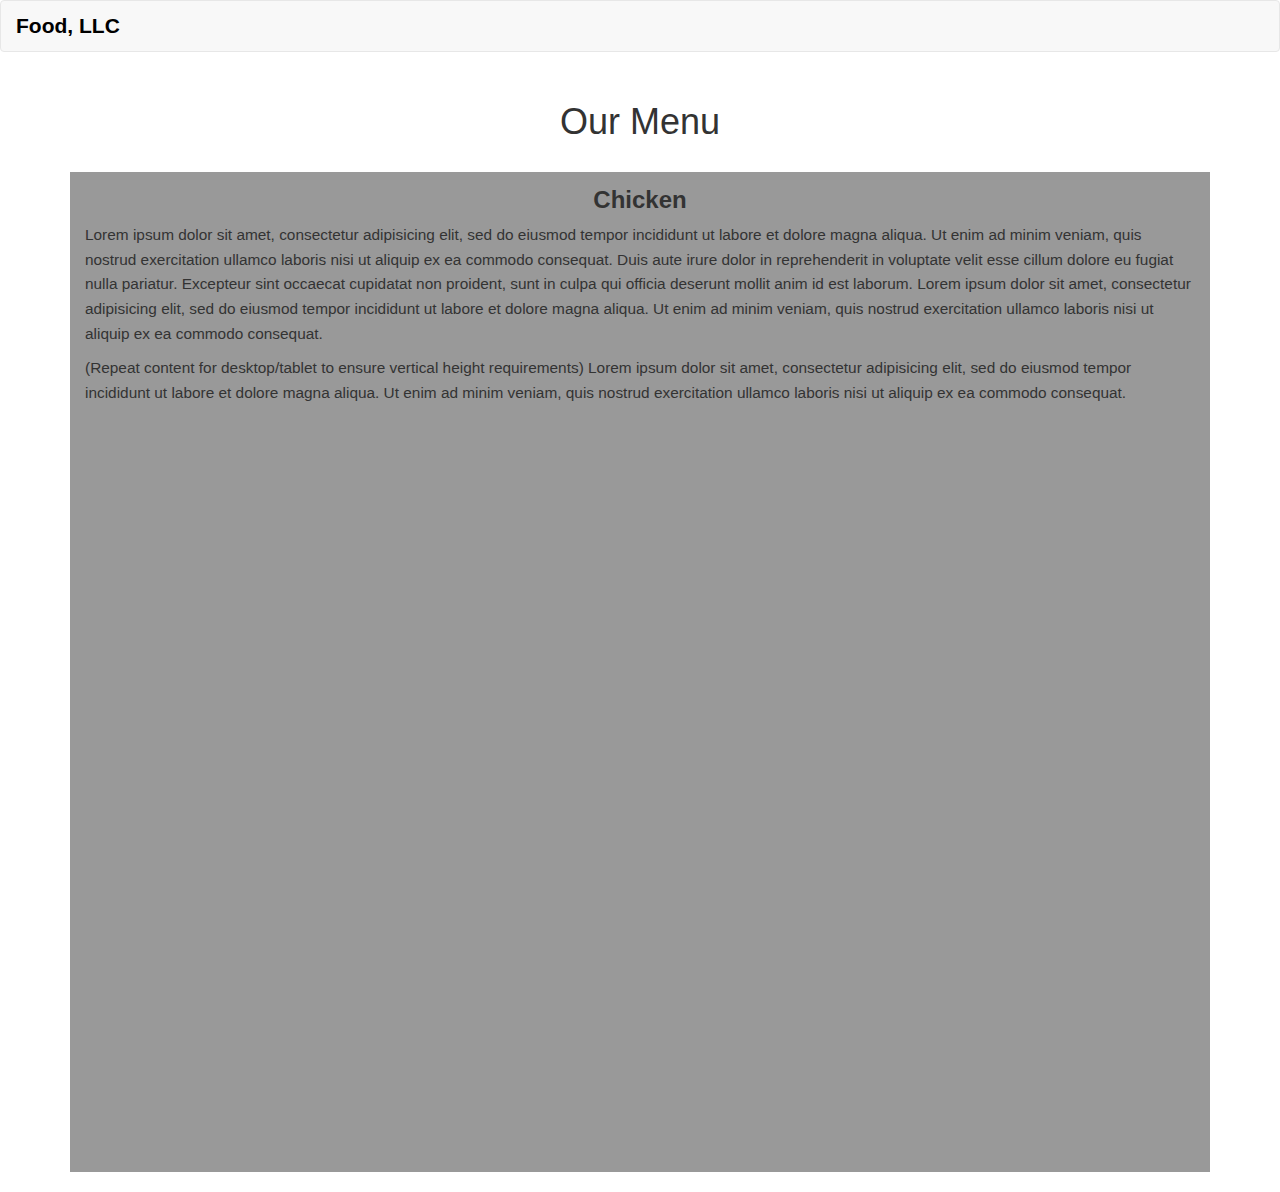
<file: index.html>
<!DOCTYPE html>
<html lang="en">
  <head>
    <meta charset="utf-8">
    <meta http-equiv="X-UA-Compatible" content="IE=edge">
    <meta name="viewport" content="width=device-width, initial-scale=1">
    <title>Assignment Solution for Module 3</title>
    <link rel="stylesheet" href="css/bootstrap.min.css">
    <link rel="stylesheet" href="styles.css">
  </head>
<body>

  <nav id="header-nav" class="navbar navbar-default">
    <div class="container-fluid">
      <div class="navbar-header">
        <a class="navbar-brand" href="#">Food, LLC</a>

        <button type="button" class="navbar-toggle collapsed visible-xs" data-toggle="collapse" data-target="#collapsable-nav" aria-expanded="false">
          <span class="sr-only">Toggle navigation</span>
          <span class="icon-bar"></span>
          <span class="icon-bar"></span>
          <span class="icon-bar"></span>
        </button>
      </div>

      <div id="collapsable-nav" class="collapse navbar-collapse">
        <ul id="nav-list" class="nav navbar-nav visible-xs">
          <li><a href="#">Chicken</a></li>
          <li><a href="#">Beef</a></li>
          <li><a href="#">Sushi</a></li>
        </ul>
      </div>
    </div>
  </nav>

  <div class="container">
    <h1 class="text-center">Our Menu</h1>

    <div class="row">
      <div class="col-xs-12">
        <div id="content-box">
          <h3 class="text-center">Chicken</h3>
          <p>
            Lorem ipsum dolor sit amet, consectetur adipisicing elit, sed do eiusmod tempor incididunt ut labore et dolore magna aliqua. Ut enim ad minim veniam, quis nostrud exercitation ullamco laboris nisi ut aliquip ex ea commodo consequat. Duis aute irure dolor in reprehenderit in voluptate velit esse cillum dolore eu fugiat nulla pariatur. Excepteur sint occaecat cupidatat non proident, sunt in culpa qui officia deserunt mollit anim id est laborum. Lorem ipsum dolor sit amet, consectetur adipisicing elit, sed do eiusmod tempor incididunt ut labore et dolore magna aliqua. Ut enim ad minim veniam, quis nostrud exercitation ullamco laboris nisi ut aliquip ex ea commodo consequat. 
          </p>
          <p class="hidden-xs">
            (Repeat content for desktop/tablet to ensure vertical height requirements)
            Lorem ipsum dolor sit amet, consectetur adipisicing elit, sed do eiusmod tempor incididunt ut labore et dolore magna aliqua. Ut enim ad minim veniam, quis nostrud exercitation ullamco laboris nisi ut aliquip ex ea commodo consequat.
          </p>
        </div>
      </div>
    </div>
  </div>

  <script src="js/jquery-2.1.4.min.js"></script>
  <script src="js/bootstrap.min.js"></script>
</body>
</html>
</file>
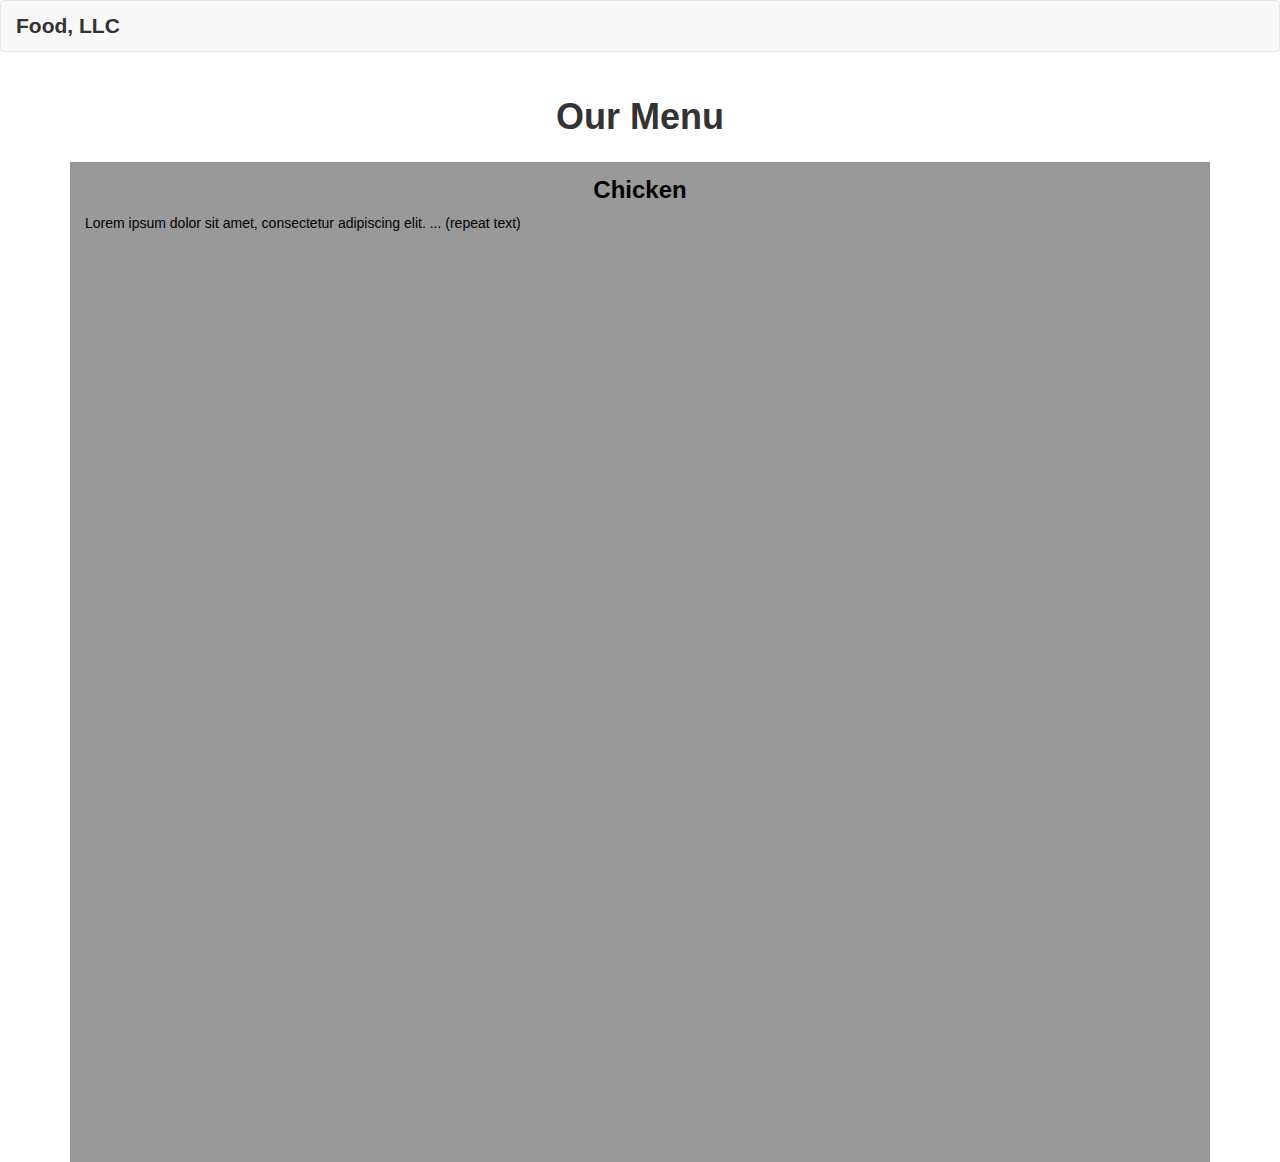
<file: a.html>
<!DOCTYPE html>
<html lang="en">
<head>
  <meta charset="utf-8">
  <meta http-equiv="X-UA-Compatible" content="IE=edge">
  <meta name="viewport" content="width=device-width, initial-scale=1">
  <title>Assignment Solution for Module 3</title>
  <link rel="stylesheet" href="css/bootstrap.min.css">
  <link rel="stylesheet" href="style.css">
</head>
<body>

  <nav id="header-nav" class="navbar navbar-default">
    <div class="container-fluid">
      <div class="navbar-header">
        <a class="navbar-brand" href="#">Food, LLC</a>

        <button type="button" class="navbar-toggle collapsed visible-xs" data-toggle="collapse" data-target="#collapsable-nav" aria-expanded="false">
          <span class="sr-only">Toggle navigation</span>
          <span class="icon-bar"></span>
          <span class="icon-bar"></span>
          <span class="icon-bar"></span>
        </button>
      </div>

      <div id="collapsable-nav" class="collapse navbar-collapse">
        <ul id="nav-list" class="nav navbar-nav visible-xs">
          <li><a href="#">Chicken</a></li>
          <li><a href="#">Beef</a></li>
          <li><a href="#">Sushi</a></li>
        </ul>
      </div>
    </div>
  </nav>

  <div id="main-content" class="container">
    <h1 class="text-center">Our Menu</h1>
    
    <div class="row">
      <div class="col-xs-12">
        <div id="menu-tile">
          <h3 class="text-center">Chicken</h3>
          <p>
            Lorem ipsum dolor sit amet, consectetur adipiscing elit. ... (repeat text)
          </p>
        </div>
      </div>
    </div>
  </div>

  <script src="js/jquery-2.1.4.min.js"></script>
  <script src="js/bootstrap.min.js"></script>
</body>
</html>
</file>
<file: styles.css>
/* Navbar Styling */
.navbar-brand {
  font-size: 1.5em;
  font-weight: bold;
  color: #000 !important;
}

/* Mobile Dropdown Styling */
#nav-list {
  background-color: #fff; /* Distinguishes from background */
  border: 1px solid #e7e7e7;
  margin: 0;
}

#nav-list li {
  border-bottom: 1px solid #e7e7e7;
}

#nav-list li a {
  text-align: center;
  color: #333;
}

/* Page Heading */
h1 {
  margin-top: 30px;
  margin-bottom: 30px;
}

/* Tall Content Section */
#content-box {
  background-color: #999; /* Gray background as per mockup */
  padding: 15px;
  min-height: 1000px; /* Forces page to be scrollable */
  width: 100%;
  margin-bottom: 20px;
}

#content-box h3 {
  margin-top: 0;
  font-weight: bold;
}

#content-box p {
  font-size: 1.1em;
  line-height: 1.6;
}
</file>
<file: style.css>
/* --- Navbar Styles --- */
.navbar-brand {
  font-size: 1.5em;
  font-weight: bold;
  color: #333 !important;
}

/* Ensure the dropdown menu is full width and has a distinct background */
#nav-list {
  background-color: #f5f5f5;
  border-top: 1px solid #e7e7e7;
  margin: 0;
}

#nav-list li {
  text-align: center;
  border-bottom: 1px solid #e7e7e7;
}

/* --- Main Content --- */
h1 {
  margin: 25px 0;
  font-weight: bold;
}

/* The "Really Tall" section */
#menu-tile {
  background-color: #999; /* Darker gray background */
  padding: 15px;
  width: 100%;
  min-height: 1000px; /* Forces scrolling as required */
  color: #000;
}

#menu-tile h3 {
  margin-top: 0;
  font-weight: bold;
}
</file>
